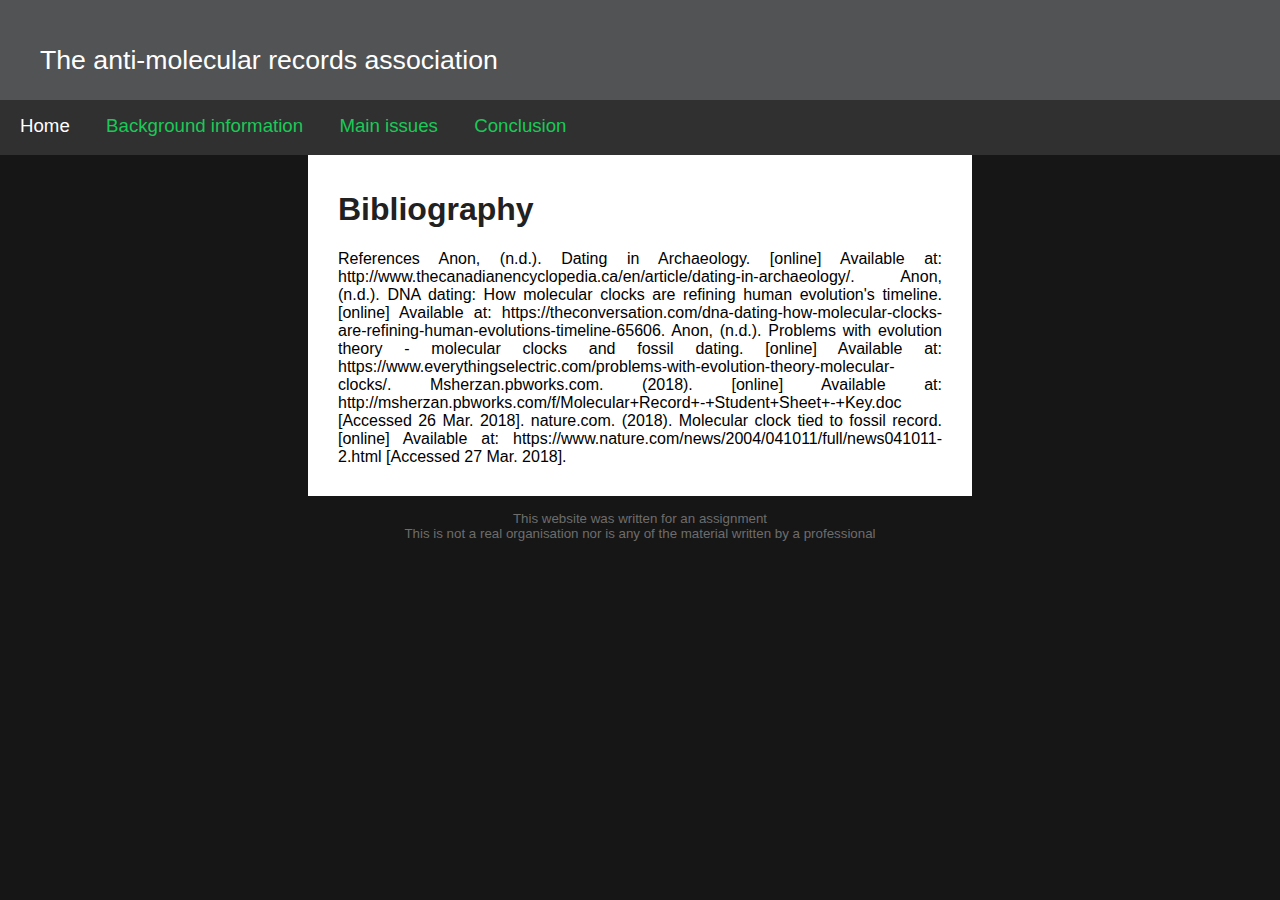
<file: bib.html>
<html>
	<title> Home | The anti-molecular records association </title>	
	<link rel="stylesheet" type="text/css" href="styles.css">
	
	<div class = "headbar">
		<div class = "big_entry">
			The anti-molecular records association
		</div>
	</div>
	
	<!-- toolbar -->
	<div class = "toolbar">
		<div class = "small_entry">
			Home &nbsp &nbsp &nbsp <a href = "bgInfo.html"/> Background information &nbsp &nbsp &nbsp <a href = "issues.html"/> Main issues &nbsp &nbsp &nbsp <a href = "conclusion.html"/> Conclusion </a> 
		</div>
	</div>
	
	<div class = "content">
	<h1> Bibliography </h1>
	References
Anon, (n.d.). Dating in Archaeology. [online] Available at: http://www.thecanadianencyclopedia.ca/en/article/dating-in-archaeology/.
Anon, (n.d.). DNA dating: How molecular clocks are refining human evolution's timeline. [online] Available at: https://theconversation.com/dna-dating-how-molecular-clocks-are-refining-human-evolutions-timeline-65606.
Anon, (n.d.). Problems with evolution theory - molecular clocks and fossil dating. [online] Available at: https://www.everythingselectric.com/problems-with-evolution-theory-molecular-clocks/.
Msherzan.pbworks.com. (2018). [online] Available at: http://msherzan.pbworks.com/f/Molecular+Record+-+Student+Sheet+-+Key.doc [Accessed 26 Mar. 2018].
nature.com. (2018). Molecular clock tied to fossil record. [online] Available at: https://www.nature.com/news/2004/041011/full/news041011-2.html [Accessed 27 Mar. 2018].


	</div>
	
	<!-- footer -->
	<footer>
	<br>
		This website was written for an assignment <br>
		This is not a real organisation nor is any of the material written by a professional
	</footer>
	
</html>
</file>
<file: styles.css>
h1
{
	color: #212121;
}

.headbar
{
	background-color: #525354;
	left: 0;
	right: 0;
	top: 0;
	height: 70px;
	padding-left: 40px;
	padding-top: 45px;
	position: fixed;
	z-index: 9;
}

.toolbar
{
	background-color: #303030;
	left: 0;
	right: 0;
	top: 100px;
	padding-top: 15px;
	padding-left: 20px;
	height: 40px;
	position: fixed;
	z-index: 10;
}

.big_entry
{	
	color: white;
	font-size: 20pt;
	font-family: Arial;
}

.small_entry
{	
	color: white;
	font-size: 14pt;
	font-family: Arial;
}

body
{
	background-color: #161616;	
}

.content
{
	background-color: white;
	color: black;
	position: relative;
	z-index: 5;
	padding: 30px;
	margin-top: 140px;
	margin-left: 300px;
	margin-right: 300px;
	font-family: Arial;
	text-align: justify;
}

footer
{
	font-size: 10pt;
	font-family: Arial;
	bottom: 0px;
	text-align: center;
	color: #6d6d6d;
}

a {
	color: #1ac957;
}
a:link {
    text-decoration: none;
}
a:visited {
    text-decoration: none;
}
a:hover {
    text-decoration: none;
	color: #72c3da;
}
a:active {
    text-decoration: none;
}
</file>
